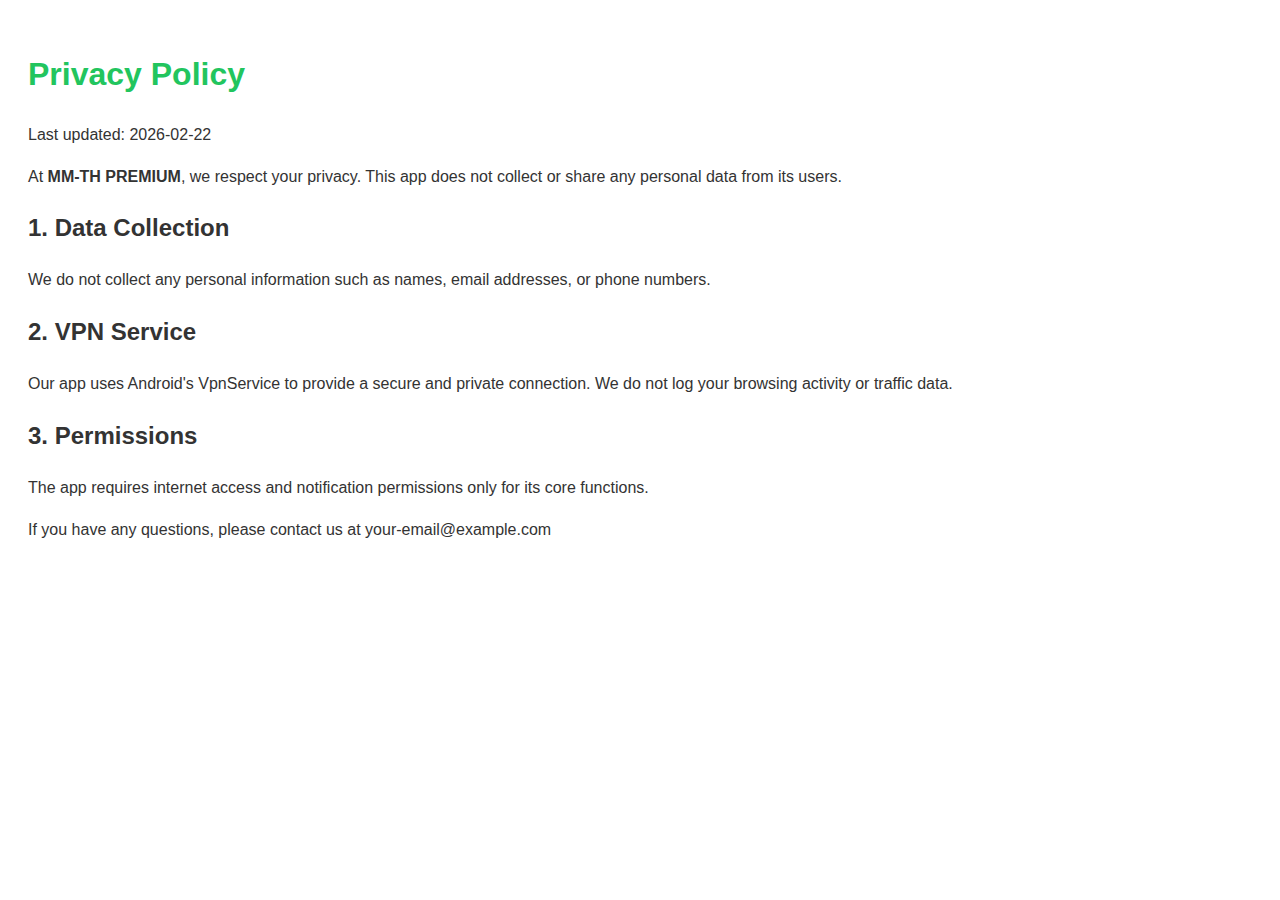
<file: privacy.html>
<!DOCTYPE html>
<html>
<head>
    <meta charset="UTF-8">
    <meta name="viewport" content="width=device-width, initial-scale=1.0">
    <title>Privacy Policy - MM-TH PREMIUM</title>
    <style>
        body { font-family: sans-serif; line-height: 1.6; padding: 20px; color: #333; }
        h1 { color: #22C55E; }
    </style>
</head>
<body>
    <h1>Privacy Policy</h1>
    <p>Last updated: 2026-02-22</p>
    <p>At <strong>MM-TH PREMIUM</strong>, we respect your privacy. This app does not collect or share any personal data from its users.</p>
    <h2>1. Data Collection</h2>
    <p>We do not collect any personal information such as names, email addresses, or phone numbers.</p>
    <h2>2. VPN Service</h2>
    <p>Our app uses Android's VpnService to provide a secure and private connection. We do not log your browsing activity or traffic data.</p>
    <h2>3. Permissions</h2>
    <p>The app requires internet access and notification permissions only for its core functions.</p>
    <p>If you have any questions, please contact us at your-email@example.com</p>
</body>
</html>
</file>
